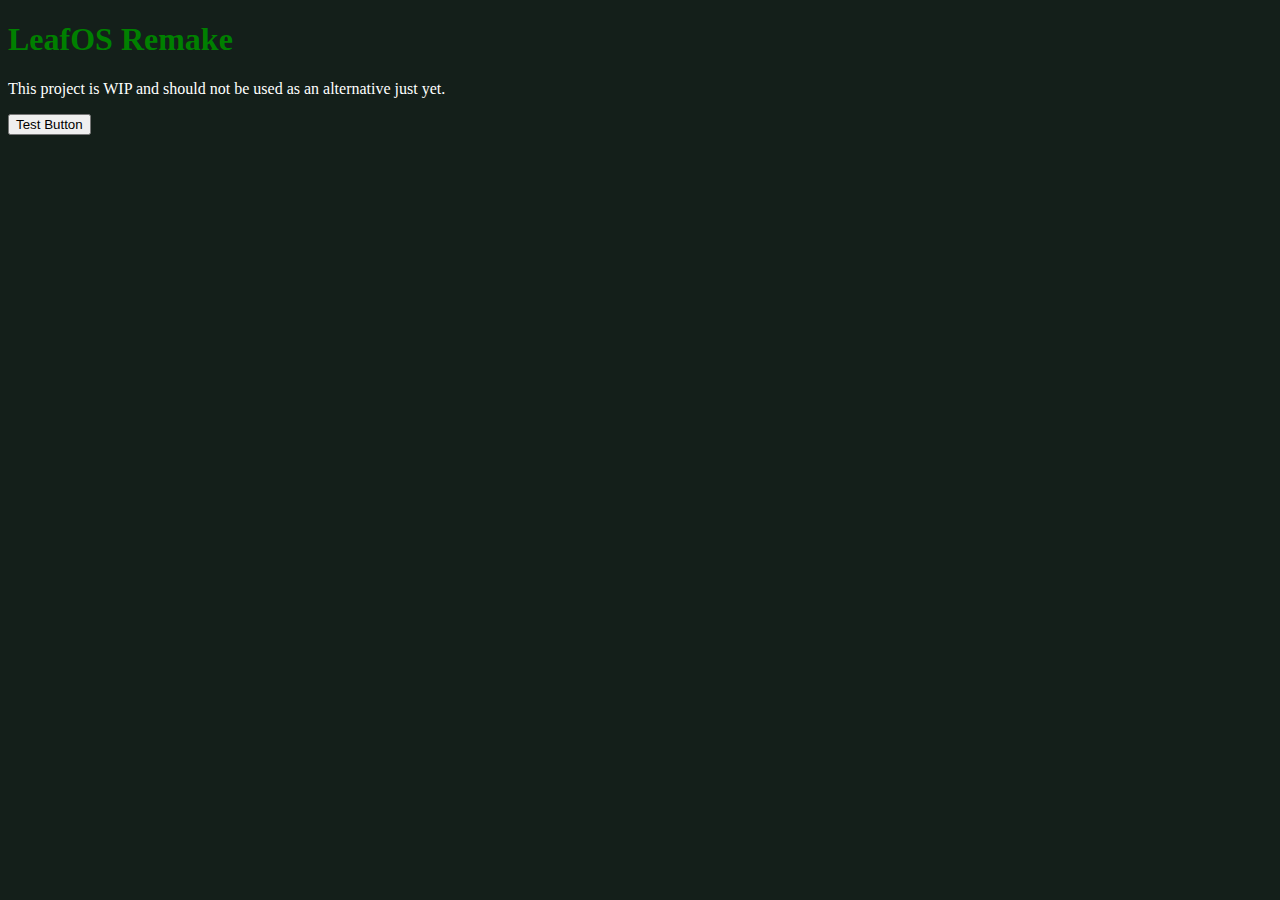
<file: index.html>
<!DOCTYPE html>
<html>

<title>LeafOS ROM</title>

<head>
    <link rel="stylesheet" href="app.css"/>
</head>

<body>
<h1>LeafOS Remake</h1>

<p>This project is WIP and should not be used as an alternative just yet.</p>
<button onclick="alertButton()">Test Button</button>


</body>

<script src="app.js"></script>

</html>
</file>
<file: app.css>
h1 {
    color : green;
}

body {
    background: #141F1A;
}

p {
    color: white;
}
</file>
